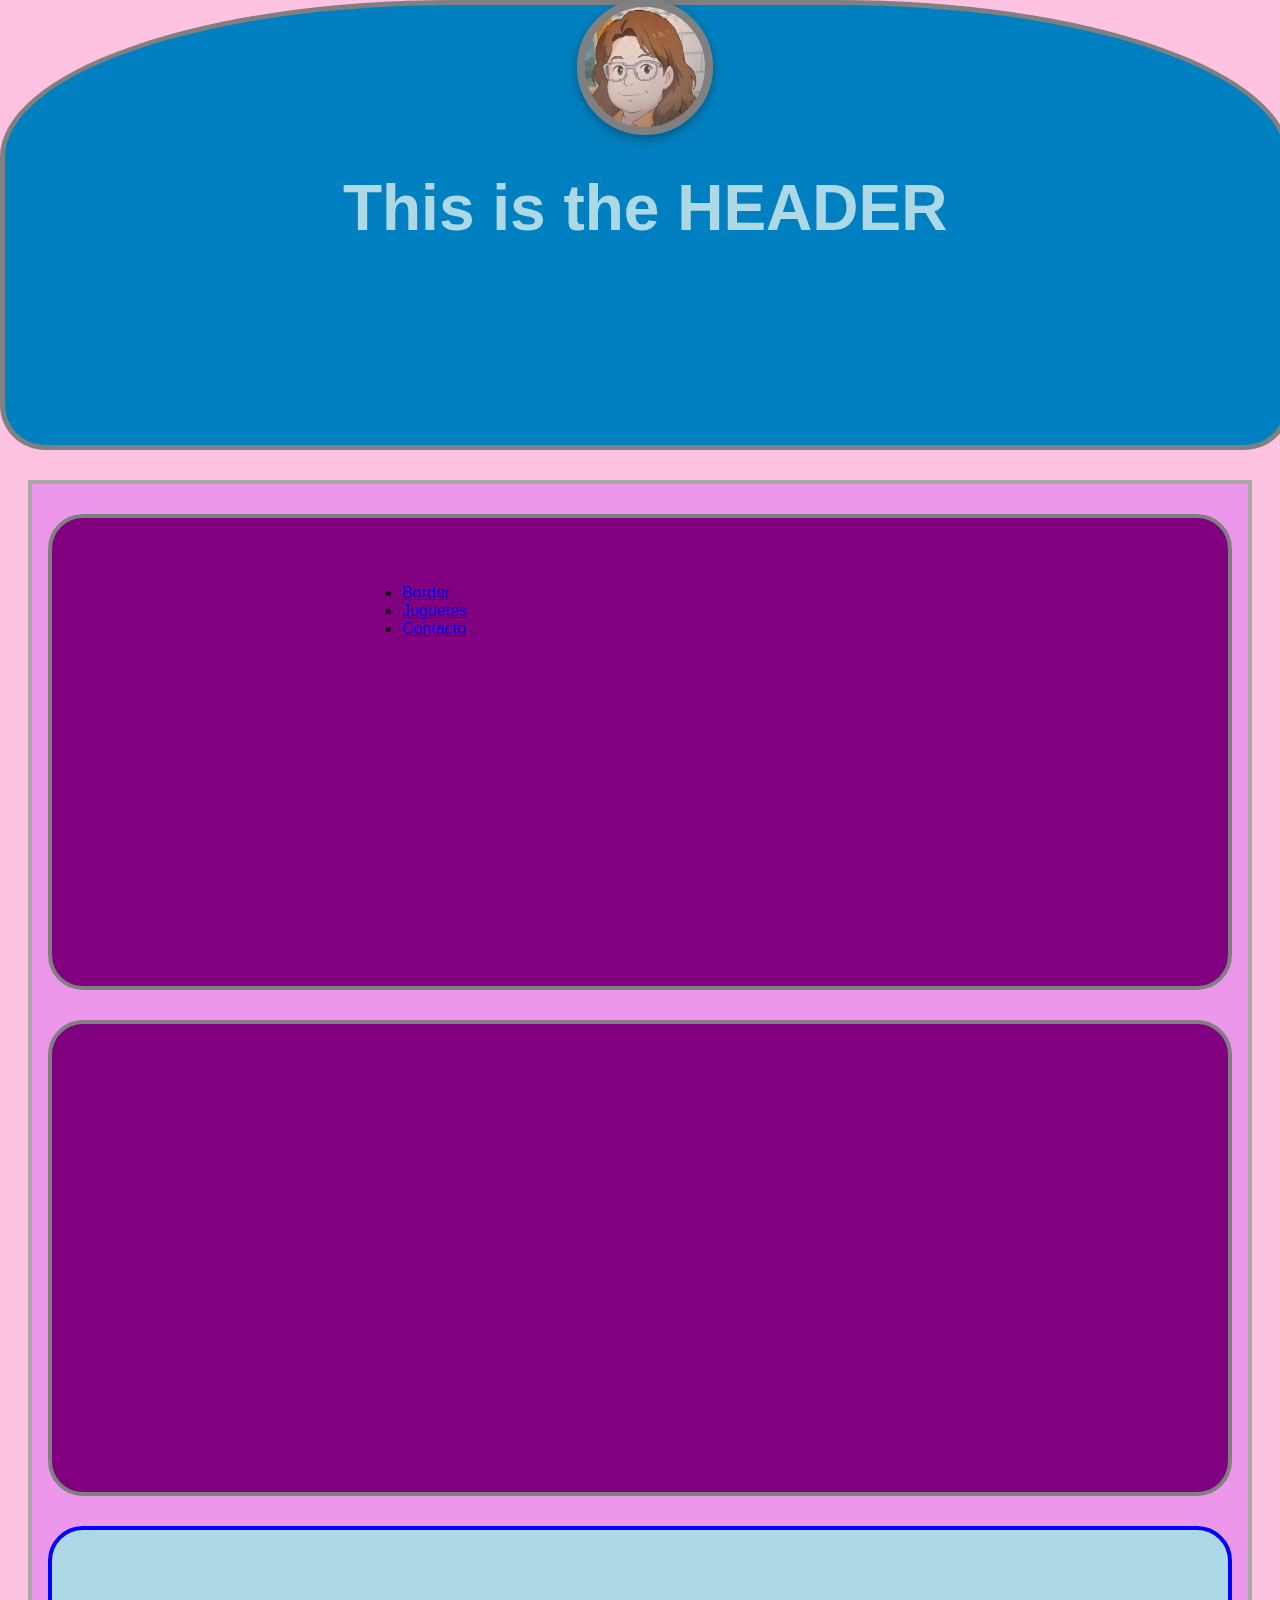
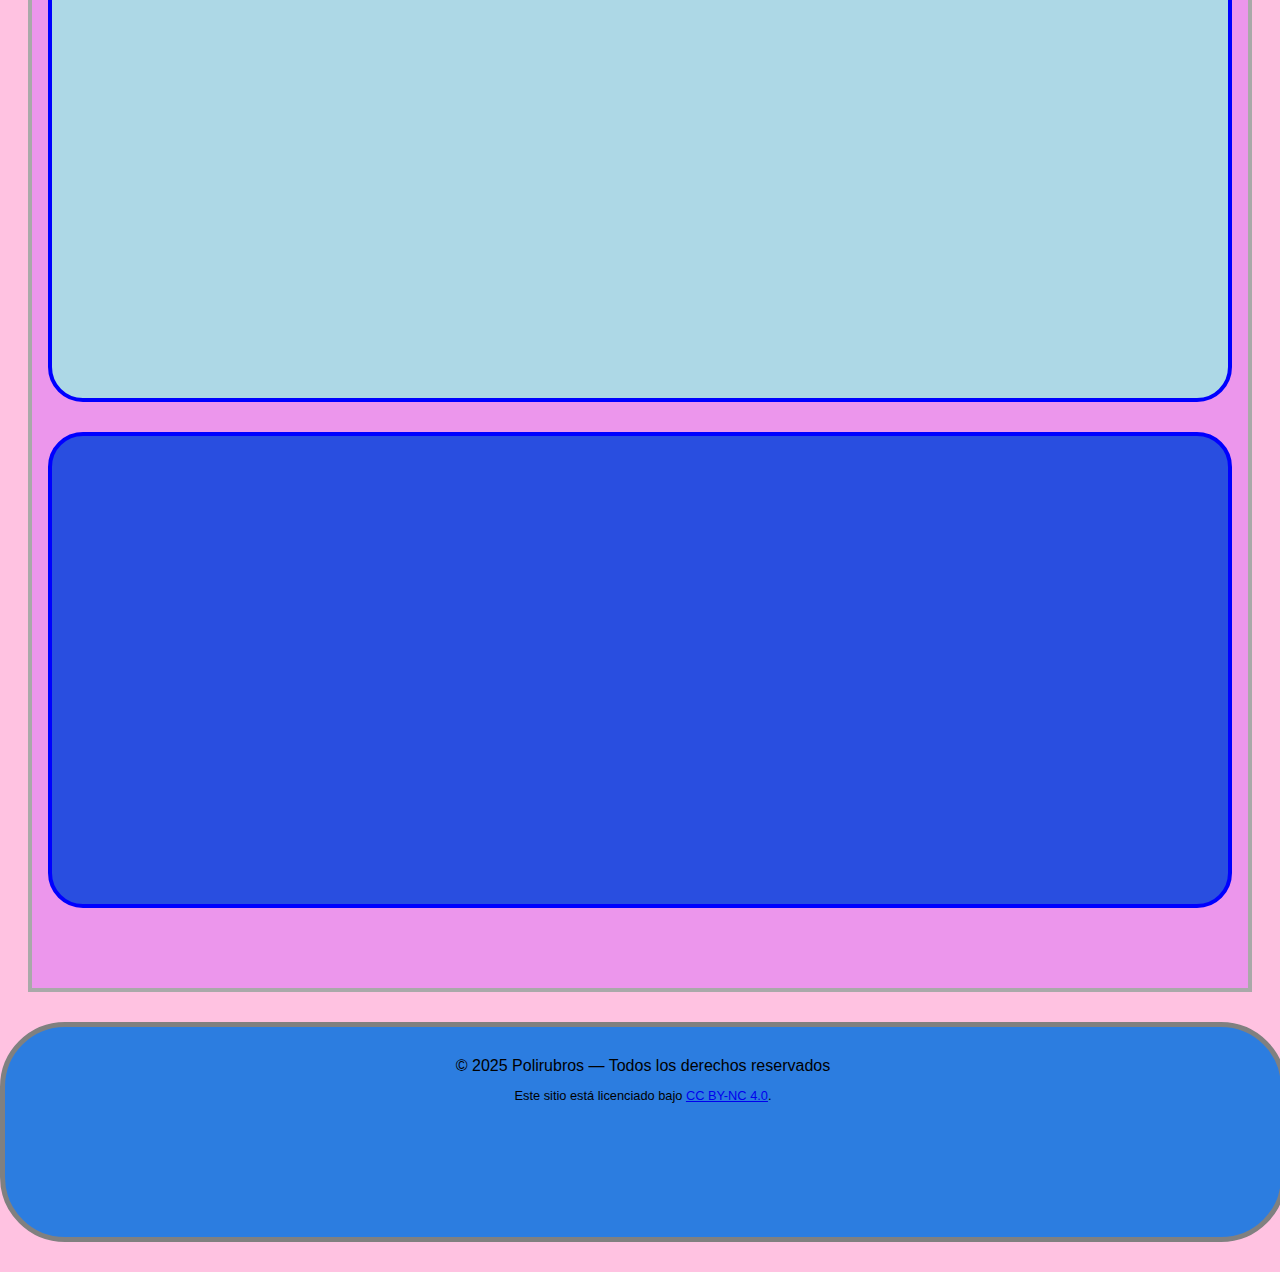
<file: index.html>
<!DOCTYPE html>
<html lang="en">
<head>
  <meta charset="UTF-8">
  <title>Polirubros</title>
  <link rel="stylesheet" href="styles.css">
</head>
<body>
  <header>
    <h1>This is the HEADER</h1>
  </header>

  <section class="main">
    <!-- Head Row -->
    <div class="box-container">
      <div class="Navigation">
       <ul>
           <li><a href="Border_Borders3.1.html" target="_blank">Border</a></li>
           <li><a href="Juguetes_Borders3.1.html" target="_blank">Juguetes</a></li>
           <li><a href="Contacto_Borders3.1.html" target="_blank">Contacto</a></li>
       </ul>
      </div>
      <div class="box-image box-blue">
        <img src="Text.jpg" class="imagebox" onclick="toggleText(this)">
        <div class="image-text"><p>Navigation Description</p></div>
      </div>
    </div>

    <!-- First Row -->
    <div class="box-container">
      <div class="box-image box-orange">
        <img src="Producto1.jpg" class="imagebox" onclick="toggleText(this)">
        <div class="image-text"><p>Product 1 Description</p></div>
      </div>
      <div class="box-image box-blue">
        <img src="Producto1.jpg" class="imagebox" onclick="toggleText(this)">
        <div class="image-text"><p>Product 2 Description</p></div>
      </div>
    </div>

    <!-- Second Row -->
    <div class="box-container1">
      <div class="box-image box-red">
        <img src="Producto1.jpg" class="imagebox" onclick="toggleText(this)">
        <div class="image-text"><p>Product 3 Description</p></div>
      </div>
      <div class="box-image box-violet">
        <img src="Producto1.jpg" class="imagebox" onclick="toggleText(this)">
        <div class="image-text"><p>Product 4 Description</p></div>
      </div>
    </div>

    <!-- Third Row -->
    <div class="box-container2">
      <div class="box-image box-violet">
        <img src="Producto1.jpg" class="imagebox" onclick="toggleText(this)">
        <div class="image-text"><p>Product 5 Description</p></div>
      </div>
      <div class="box-image box-violet">
        <img src="Producto1.jpg" class="imagebox" onclick="toggleText(this)">
        <div class="image-text"><p>Product 6 Description</p></div>
      </div>
    </div>
  </section>

  <footer>
    © 2025 Polirubros — Todos los derechos reservados
  <p style="font-size: 0.8em;">
  Este sitio está licenciado bajo <a href="https://creativecommons.org/licenses/by-nc/4.0/" target="_blank">CC BY-NC 4.0</a>.
  </p>
</footer>
  <script src="script.js"></script>
</body>
</html>
</file>
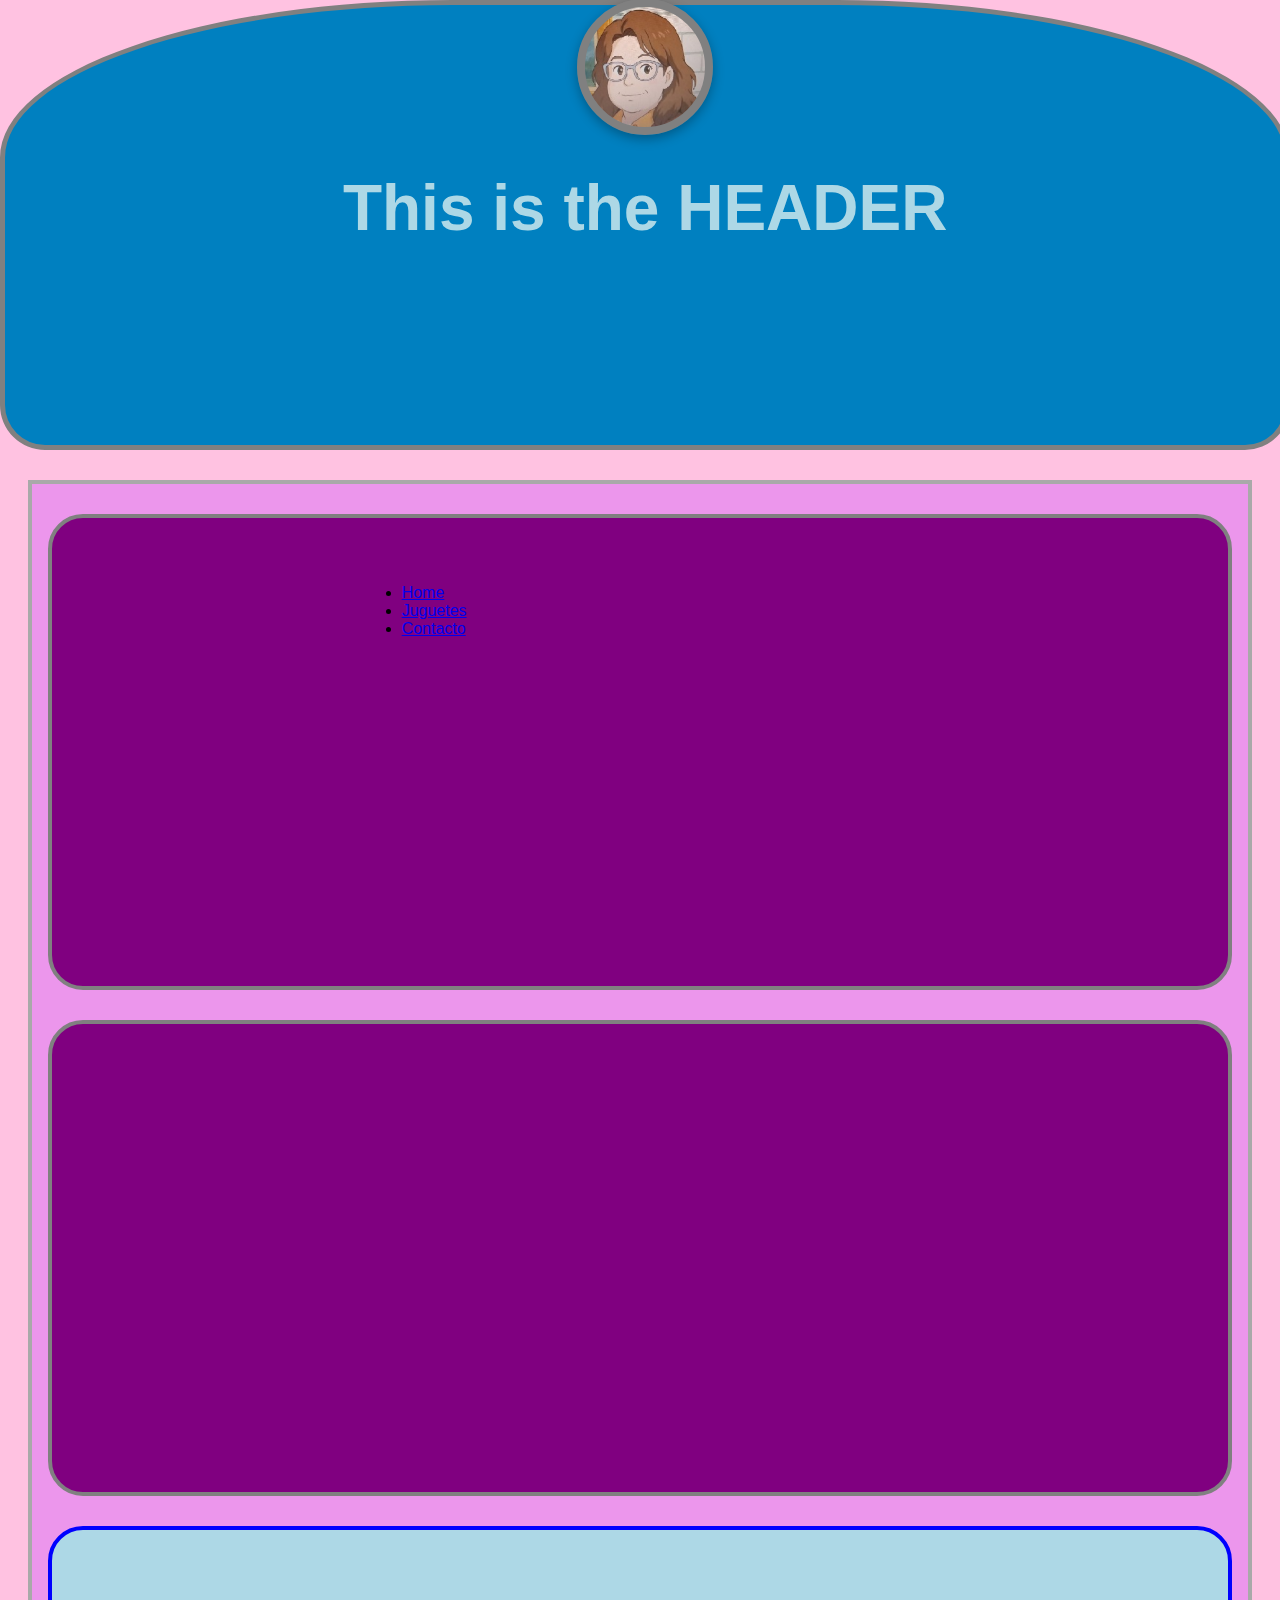
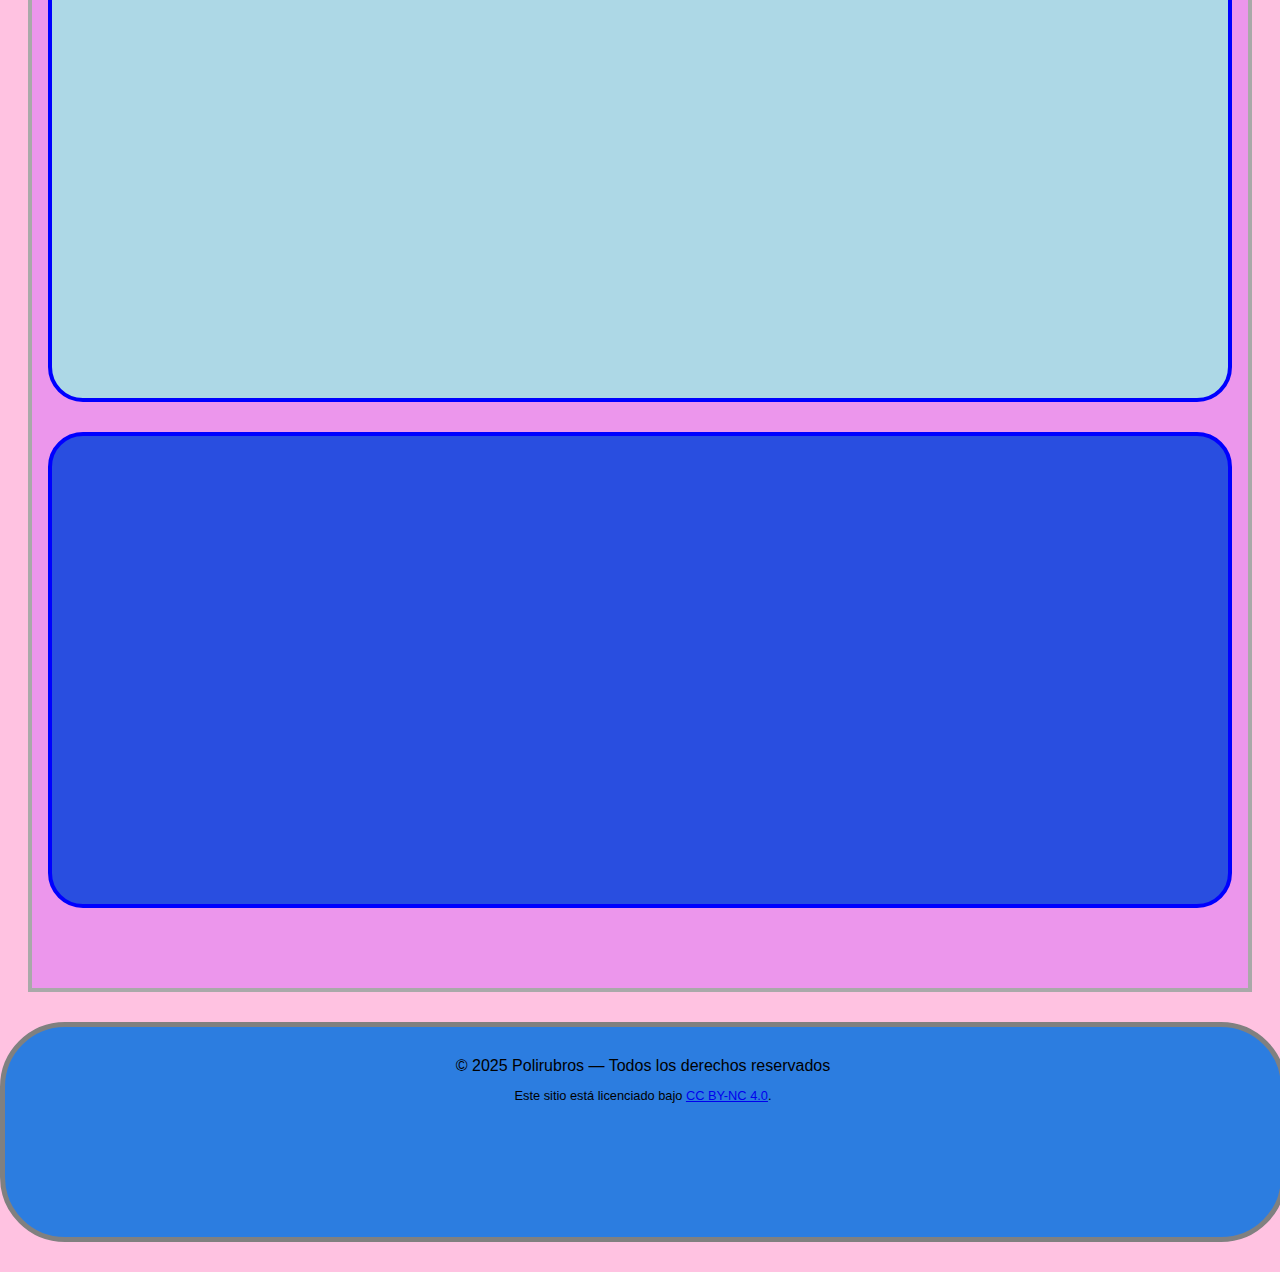
<file: Border_Borders3.1.html>
<!DOCTYPE html>
<html lang="en">
<head>
  <meta charset="UTF-8">
  <title>Polirubros</title>
  <link rel="stylesheet" href="styles.css">
</head>
<body>
  <header>
    <h1>This is the HEADER</h1>
  </header>

  <section class="main">
    <!-- Head Row -->
    <div class="box-container">
      <div class="Navigation">
       <ul>
           <li><a href="index.html" target="_blank">Home</a></li>
           <li><a href="Juguetes_Borders3.1.html" target="_blank">Juguetes</a></li>
           <li><a href="Contacto_Borders3.1.html" target="_blank">Contacto</a></li>
       </ul>
      </div>
      <div class="box-image box-blue">
        <img src="Text.jpg" class="imagebox" onclick="toggleText(this)">
        <div class="image-text"><p>Navigation Description</p></div>
      </div>
    </div>

    <!-- First Row -->
    <div class="box-container">
      <div class="box-image box-orange">
        <img src="Producto1.jpg" class="imagebox" onclick="toggleText(this)">
        <div class="image-text"><p>Product 1 Description</p></div>
      </div>
      <div class="box-image box-blue">
        <img src="Producto1.jpg" class="imagebox" onclick="toggleText(this)">
        <div class="image-text"><p>Product 2 Description</p></div>
      </div>
    </div>

    <!-- Second Row -->
    <div class="box-container1">
      <div class="box-image box-red">
        <img src="Producto1.jpg" class="imagebox" onclick="toggleText(this)">
        <div class="image-text"><p>Product 3 Description</p></div>
      </div>
      <div class="box-image box-violet">
        <img src="Producto1.jpg" class="imagebox" onclick="toggleText(this)">
        <div class="image-text"><p>Product 4 Description</p></div>
      </div>
    </div>

    <!-- Third Row -->
    <div class="box-container2">
      <div class="box-image box-violet">
        <img src="Producto1.jpg" class="imagebox" onclick="toggleText(this)">
        <div class="image-text"><p>Product 5 Description</p></div>
      </div>
      <div class="box-image box-violet">
        <img src="Producto1.jpg" class="imagebox" onclick="toggleText(this)">
        <div class="image-text"><p>Product 6 Description</p></div>
      </div>
    </div>
  </section>

  <footer>
    © 2025 Polirubros — Todos los derechos reservados
  <p style="font-size: 0.8em;">
  Este sitio está licenciado bajo <a href="https://creativecommons.org/licenses/by-nc/4.0/" target="_blank">CC BY-NC 4.0</a>.
  </p>
  </footer>
  <script src="script.js"></script>
</body>
</html>
</file>
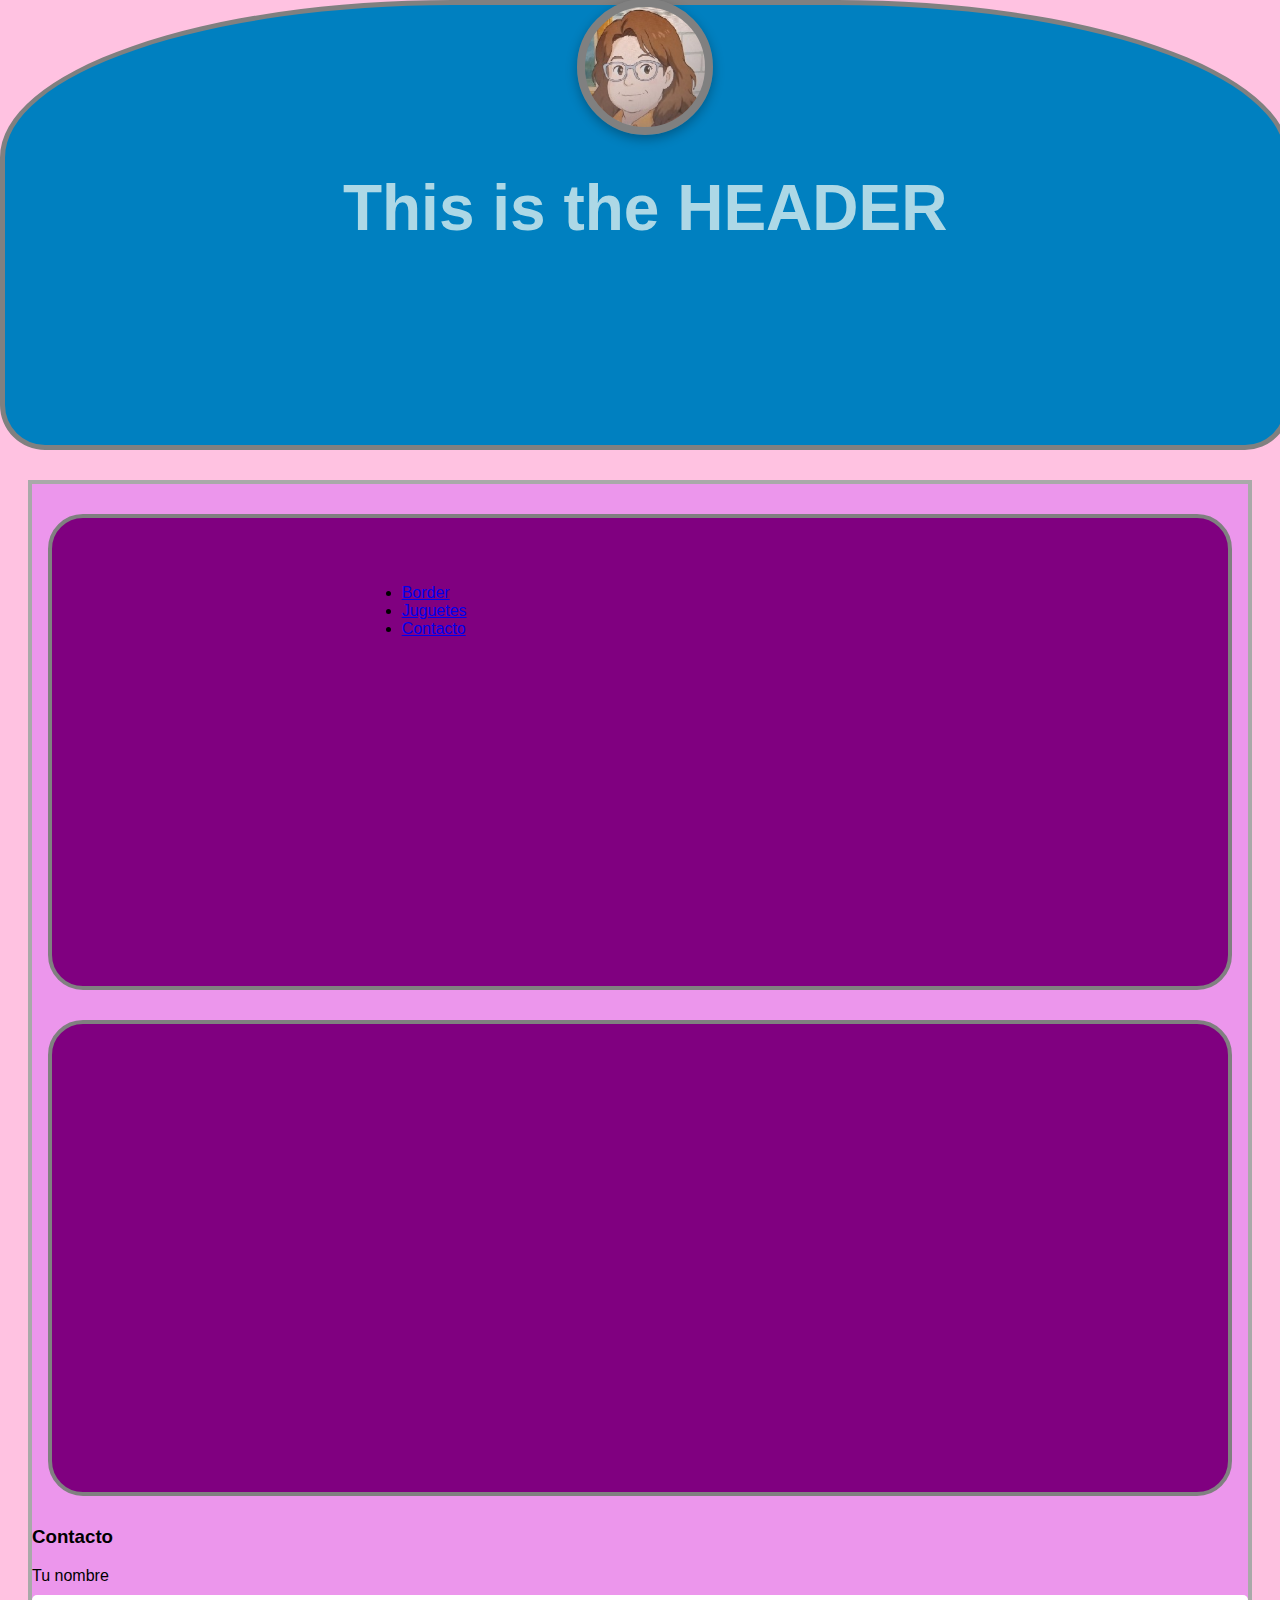
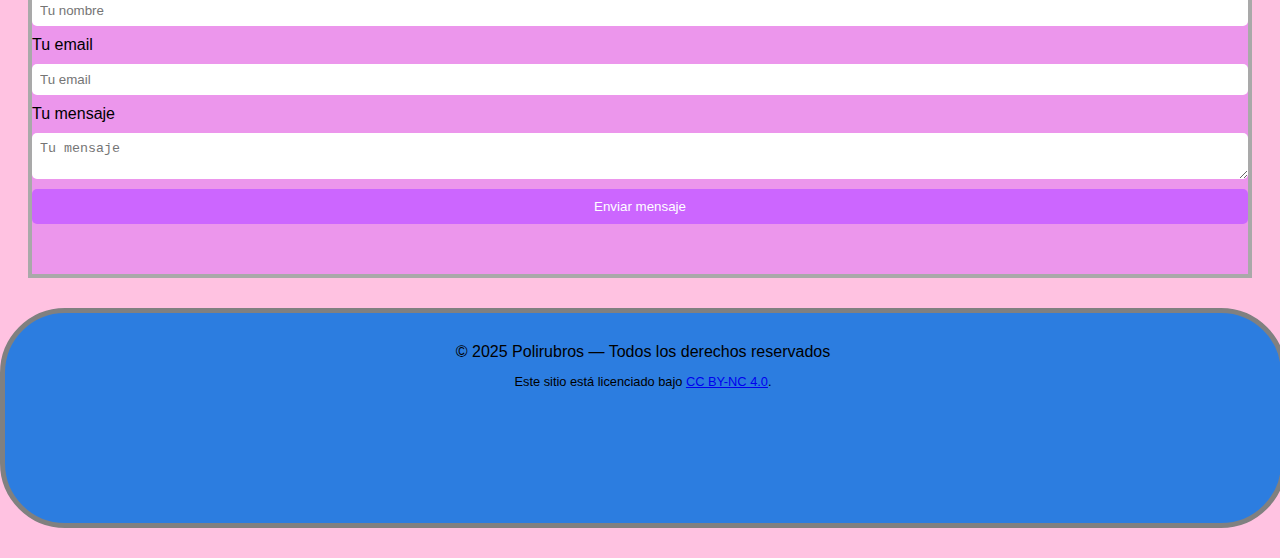
<file: Contacto_Borders3.1.html>
<!DOCTYPE html>
<html lang="en">
<head>
  <meta charset="UTF-8">
  <title>Polirubros</title>
  <link rel="stylesheet" href="styles.css">
  <link rel="stylesheet" href="https://cdnjs.cloudflare.com/ajax/libs/font-awesome/6.5.0/css/all.min.css">
</head>
<body>
  <header>
    <h1>This is the HEADER</h1>
  </header>

  <section class="main">
    <!-- Head Row -->
    <div class="box-container">
      <div class="Navigation">
       <ul>
           <li><a href="Border_Borders3.1.html" target="_blank">Border</a></li>
           <li><a href="Juguetes_Borders3.1.html" target="_blank">Juguetes</a></li>
           <li><a href="Contacto_Borders3.1.html" target="_blank">Contacto</a></li>
       </ul>
      </div>
      <div class="box-image box-blue">
        <img src="Text.jpg" class="imagebox" onclick="toggleText(this)">
        <div class="image-text"><p>Navigation Description</p></div>
      </div>
    </div>

    <!-- First Row -->
    <div class="box-container">
      <div class="box-image box-orange">
        <img src="Producto1.jpg" class="imagebox" onclick="toggleText(this)">
        <div class="image-text"><p>Product 1 Description</p></div>
      </div>
      <div class="box-image box-blue">
        <img src="Producto1.jpg" class="imagebox" onclick="toggleText(this)">
        <div class="image-text"><p>Product 2 Description</p></div>
      </div>
    </div>

      <div class="contact">
        <h3>Contacto</h3>
        <form action="gracias.html" method="POST">
          <label for="nombre">Tu nombre</label>
          <input id="nombre" type="text" name="nombre" placeholder="Tu nombre" required />
          
          <label for="email">Tu email</label>
          <input id="email" type="email" name="email" placeholder="Tu email" required />
          
          <label for="mensaje">Tu mensaje</label>
          <textarea id="mensaje" name="mensaje" placeholder="Tu mensaje" required></textarea>
          
          <button type="submit">Enviar mensaje</button>
        </form>
      </div>

  </section>

  <footer>
    © 2025 Polirubros — Todos los derechos reservados
  <p style="font-size: 0.8em;">
  Este sitio está licenciado bajo <a href="https://creativecommons.org/licenses/by-nc/4.0/" target="_blank">CC BY-NC 4.0</a>.
  </p>
</footer>
  <script src="script.js"></script>
</body>
</html>
</file>
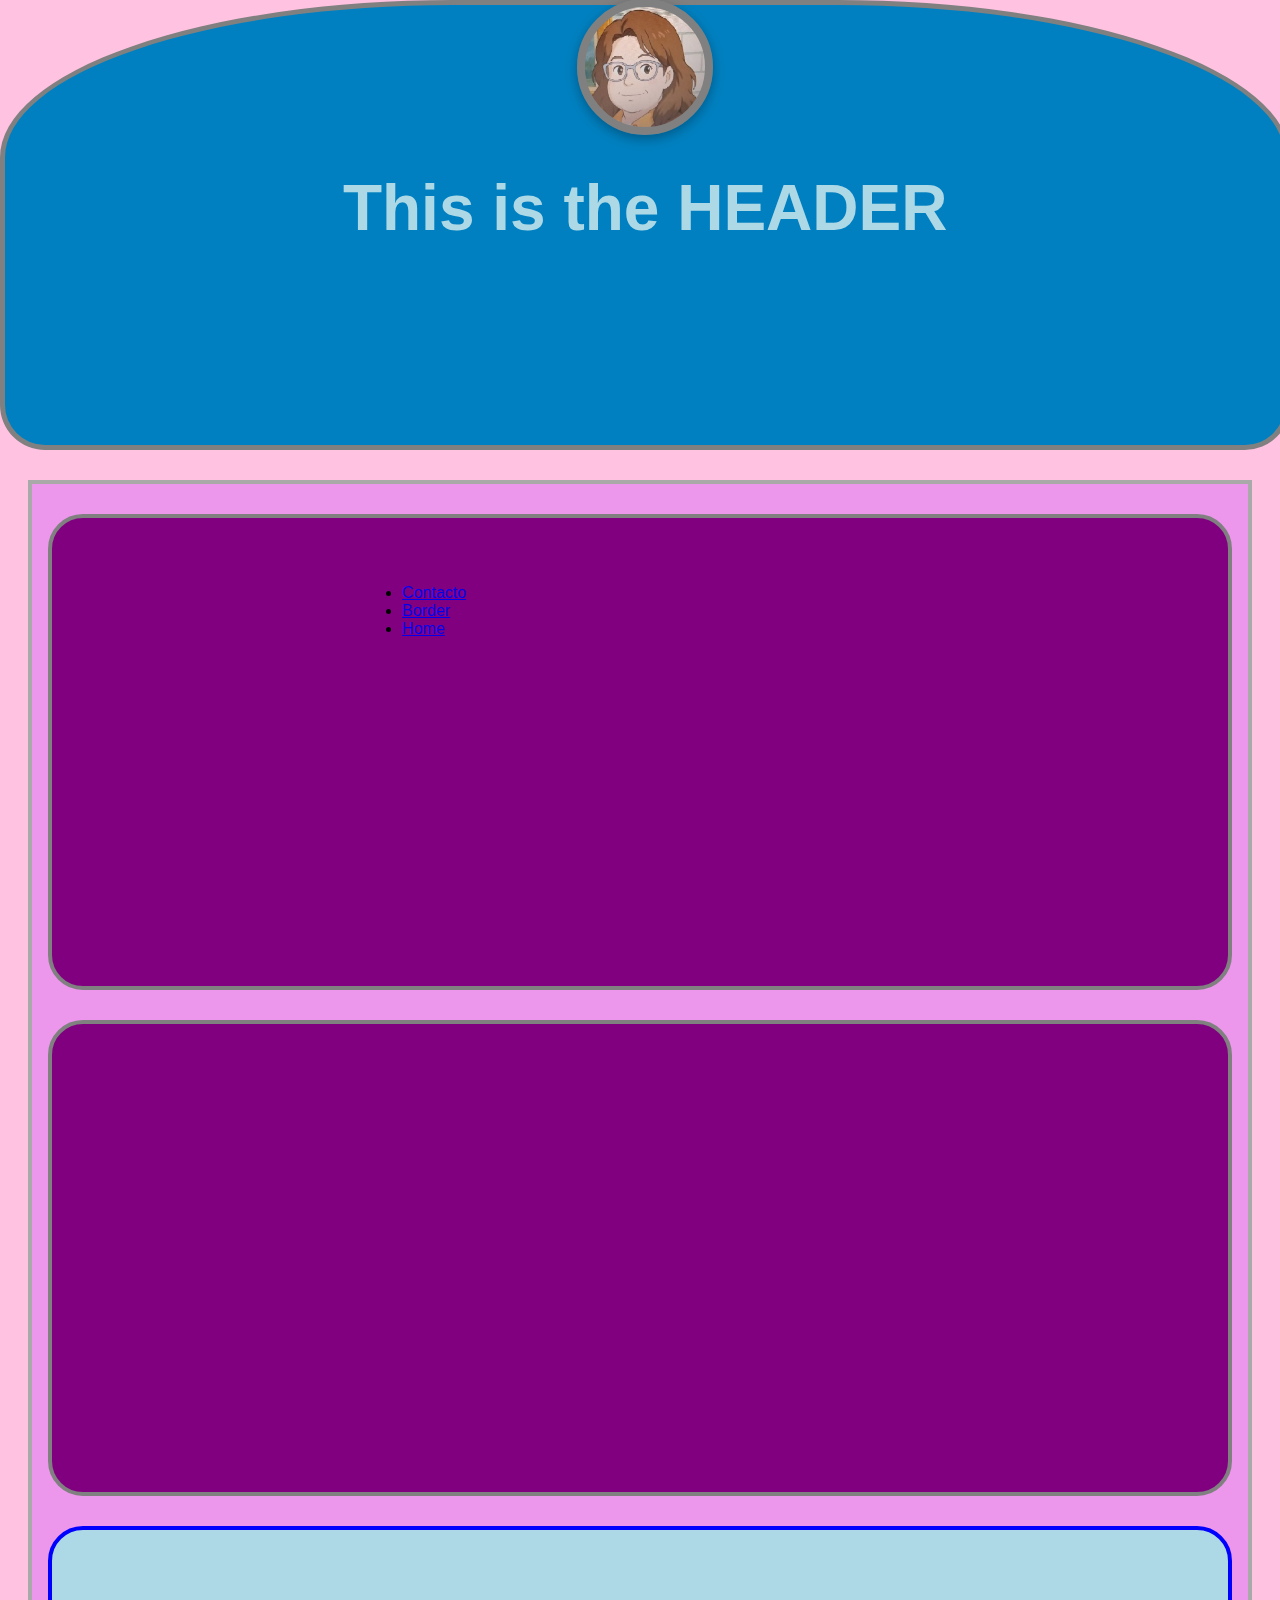
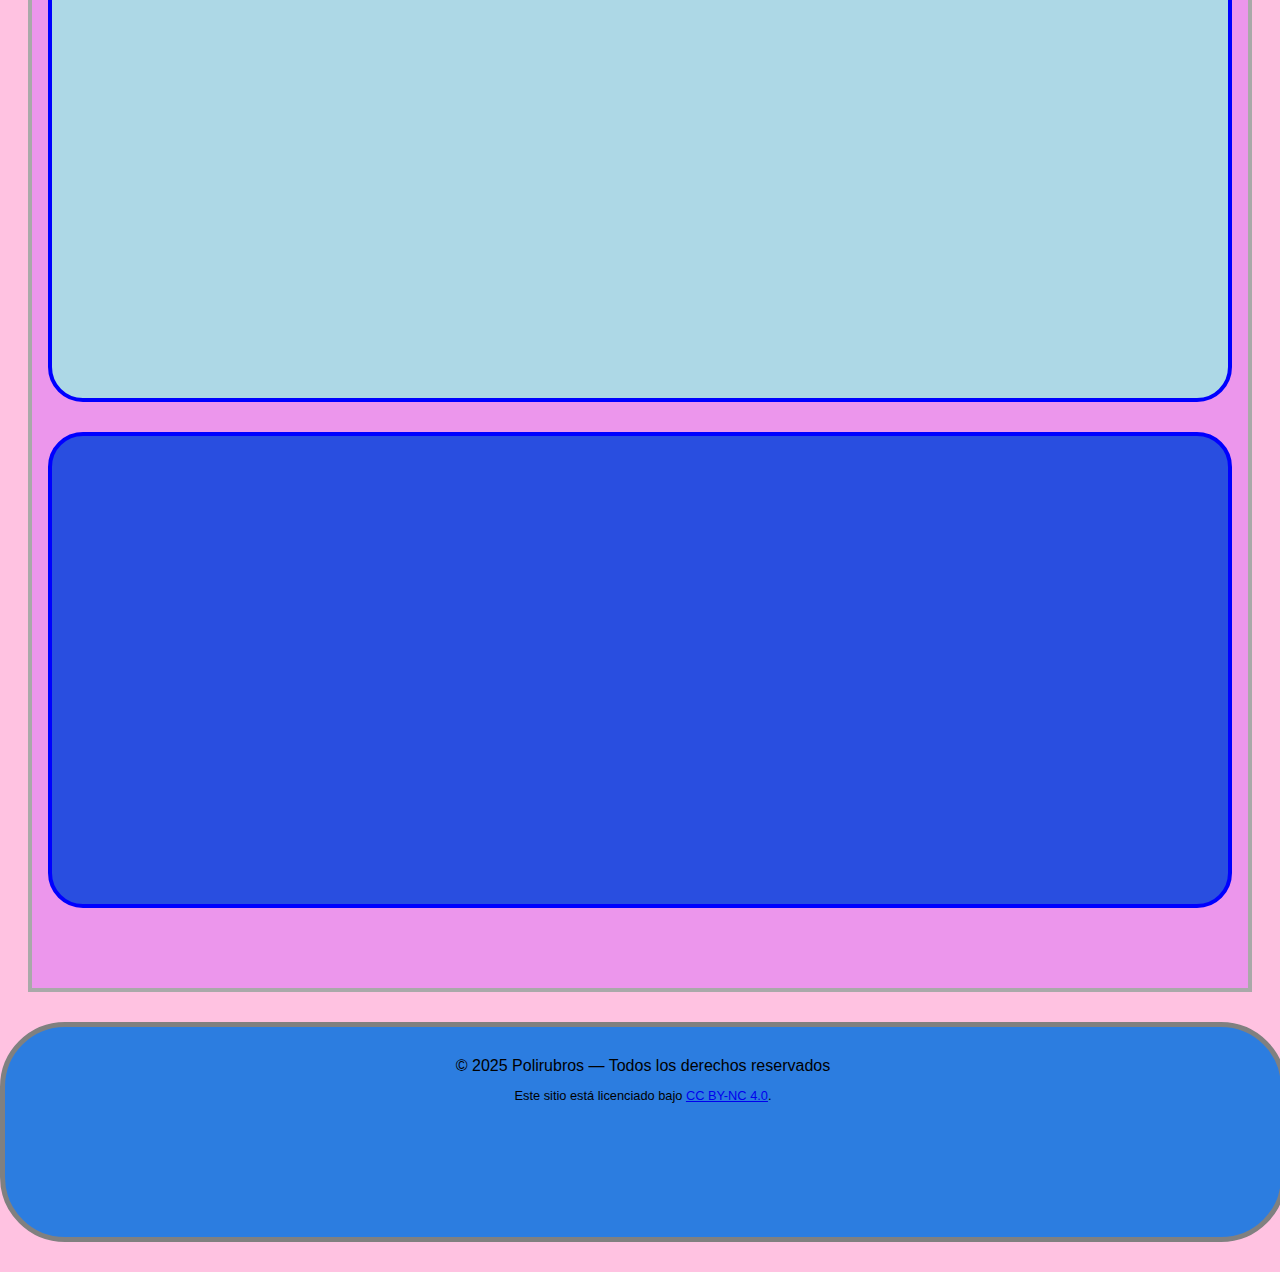
<file: Juguetes_Borders3.1.html>
<!DOCTYPE html>
<html lang="en">
<head>
  <meta charset="UTF-8">
  <title>Polirubros</title>
  <link rel="stylesheet" href="styles.css">
</head>
<body>
  <header>
    <h1>This is the HEADER</h1>
  </header>

  <section class="main">
    <!-- Head Row -->
    <div class="box-container">
      <div class="Navigation">
       <ul>
           <li><a href="Contacto_Borders3.1.html" target="_blank">Contacto</a></li>
           <li><a href="Border_Borders3.1.html" target="_blank">Border</a></li>
           <li><a href="Index.html" target="_blank">Home</a></li>
       </ul>
      </div>
      <div class="box-image box-blue">
        <img src="Text.jpg" class="imagebox" onclick="toggleText(this)">
        <div class="image-text"><p>Navigation Description</p></div>
      </div>
    </div>

    <!-- First Row -->
    <div class="box-container">
      <div class="box-image box-orange">
        <img src="Producto1.jpg" class="imagebox" onclick="toggleText(this)">
        <div class="image-text"><p>Product 1 Description</p></div>
      </div>
      <div class="box-image box-blue">
        <img src="Producto1.jpg" class="imagebox" onclick="toggleText(this)">
        <div class="image-text"><p>Product 2 Description</p></div>
      </div>
    </div>

    <!-- Second Row -->
    <div class="box-container1">
      <div class="box-image box-red">
        <img src="Producto1.jpg" class="imagebox" onclick="toggleText(this)">
        <div class="image-text"><p>Product 3 Description</p></div>
      </div>
      <div class="box-image box-violet">
        <img src="Producto1.jpg" class="imagebox" onclick="toggleText(this)">
        <div class="image-text"><p>Product 4 Description</p></div>
      </div>
    </div>

    <!-- Third Row -->
    <div class="box-container2">
      <div class="box-image box-violet">
        <img src="Producto1.jpg" class="imagebox" onclick="toggleText(this)">
        <div class="image-text"><p>Product 5 Description</p></div>
      </div>
      <div class="box-image box-violet">
        <img src="Producto1.jpg" class="imagebox" onclick="toggleText(this)">
        <div class="image-text"><p>Product 6 Description</p></div>
      </div>
    </div>
  </section>

  <footer>
    © 2025 Polirubros — Todos los derechos reservados
  <p style="font-size: 0.8em;">
  Este sitio está licenciado bajo <a href="https://creativecommons.org/licenses/by-nc/4.0/" target="_blank">CC BY-NC 4.0</a>.
  </p>
</footer>
  <script src="script.js"></script>
</body>
</html>
</file>
<file: styles.css>
body {
    background: rgba(255, 102, 179, 0.4);
    margin: 0;
    font-family: Arial, sans-serif;
}

header {
  position: relative;
  height: 350px;
  width: 93%;
  background: rgb(0,128,192);
  border: 5px solid gray;
  border-top-left-radius: 35%;
  border-top-right-radius: 35%;
  border-bottom-right-radius: 45px;
  border-bottom-left-radius: 45px;
  padding: 45px;
  margin: 0 auto;
  text-align: center;
  display: flex;
  flex-direction: column;
  align-items: center;
  justify-content: center;
}

/* Profile image on top center */
header::before {
  content: "";
  position: absolute;
  top: -6px;
  left: 50%;
  transform: translateX(-50%);
  width: 120px;
  height: 120px;
  background-image: url('Producto1.jpg');
  background-size: cover;
  background-position: center;
  border: 8px solid gray;
  border-radius: 50%;
  box-shadow: 0 4px 12px rgba(0,0,0,0.3);
}

/* Header text styling */
h1 {
  font-size: 64px;
  color: lightblue;
  margin-top: 8px;
  font-weight: bold;
}

.main {
    width: 95%;
    background: rgba(207, 85, 253, 0.4);
    margin: 30px auto;
    border: 4px solid darkgray;
    padding-bottom: 50px;
}

.Navigation {
    width: 95%;
    height : 250px;
    margin: 30px auto;
    padding: 10px;
    border-radius: 35px;
    display: flex;
    flex-direction: row;
    justify-content: center;
    gap: 40px;
}

.box-container,
.box-container1,
.box-container2 {
    width: 95%;
    margin: 30px auto;
    padding: 10px;
    border-radius: 35px;
    display: flex;
    flex-direction: row;
    justify-content: center;
    gap: 40px;
}

.box-container { background: purple; border: 4px solid gray; }
.box-container1 { background: lightblue; border: 4px solid blue; }
.box-container2 { background: #294ee0; border: 4px solid blue; }

.box-image {
    width: 45%;
    min-height: 360px;
    padding: 40px;
    border: 4px solid white;
    border-radius: 160px;
    display: flex;
    flex-direction: column;
    align-items: center;
    justify-content: flex-start;
    opacity: 0;
    transform: translateY(40px);
    animation: fadeInUp 1s ease forwards;
    transition: all 0.4s ease;
    background: gray;
}

.box-orange { background: orange; }
.box-blue   { background: blue; border-color: white; }
.box-red    { background: red; border-color: black; }
.box-violet { background: violet; border-color: black; }

@keyframes fadeInUp {
    to {
        opacity: 1;
        transform: translateY(0);
    }
}

.box-container .box-image:nth-child(1) { animation-delay: 0.2s; }
.box-container .box-image:nth-child(2) { animation-delay: 0.4s; }
.box-container1 .box-image:nth-child(1) { animation-delay: 0.2s; }
.box-container1 .box-image:nth-child(2) { animation-delay: 0.4s; }
.box-container2 .box-image:nth-child(1) { animation-delay: 0.2s; }
.box-container2 .box-image:nth-child(2) { animation-delay: 0.4s; }

.imagebox {
    width: 230px;
    height: 230px;
    border: 8px solid gray;
    border-radius: 50%;
    object-fit: cover;
    display: block;
    transition: transform 0.4s ease, box-shadow 0.4s ease;
}

.imagebox:hover {
    transform: scale(1.1);
    box-shadow: 0 0 15px rgba(0, 0, 0, 0.3);
}

.image-text {
    display: none;
    margin-top: 20px;
    font-size: 16px;
    color: white;
    text-align: center;
    animation: fadeIn 0.5s ease forwards;
}

@keyframes fadeIn {
    from { opacity: 0; }
    to { opacity: 1; }
}


.contact form {
  display: flex;
  flex-direction: column;
  gap: 10px;
}

.contact input,
.contact textarea {
  padding: 8px;
  border-radius: 5px;
  border: none;
}

.contact button {
  background-color: #cc66ff;
  color: white;
  border: none;
  padding: 10px;
  border-radius: 5px;
  cursor: pointer;
  transition: background-color 0.3s;
}

.contact button:hover {
  background-color: #9933cc;
}

footer {
    height: 150px;
    width: 95%;
    background: rgb(44, 125, 224);
    padding: 30px;
    border: 5px solid gray;
    border-radius: 65px;
    margin: 30px auto;
    text-align : center;
}

@media (max-width: 768px) {
    h1 {
        font-size: 48px;
    }

    .box-container,
    .box-container1,
    .box-container2 {
        flex-direction: column;
        align-items: center;
    }

    .box-image {
        width: 80%;
        border-radius: 30px;
        margin: 20px 0;
    }

    .imagebox {
        width: 150px;
        height: 150px;
    }

    header {
        height: auto;
        border-radius: 0 0 45px 45px;
    }

    footer {
        height: auto;
        border-radius: 30px;
    }

    h2{
     font-size : 45px;
     color : lightblue;
    }
}
</file>
